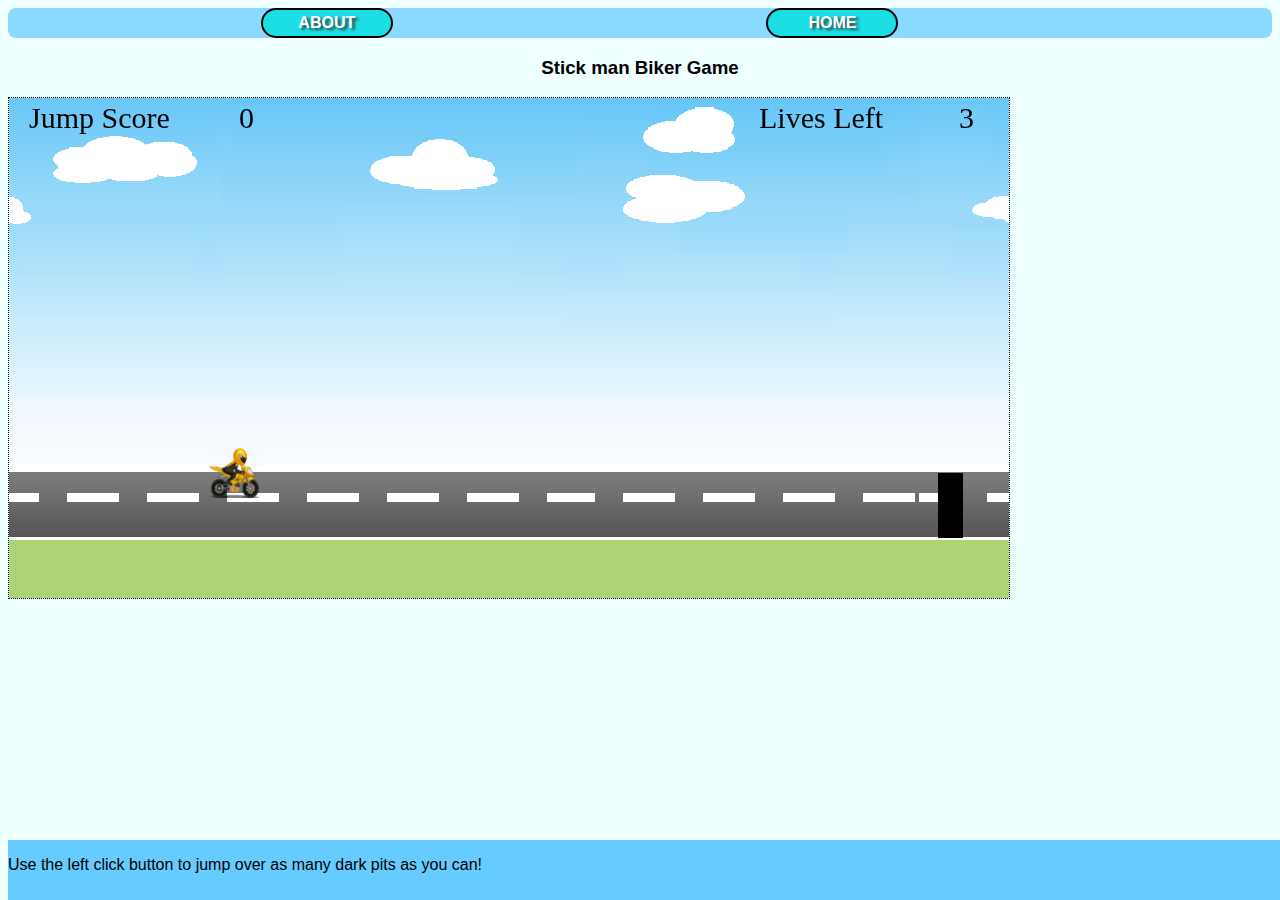
<file: index.html>
<!DOCTYPE html>
<head>
<title>Stickman Bike Game</title>
<link rel="stylesheet" type="text/css" href="styles.css">

</head>

<body onload="start_game()">
<div id="menu">
<ul>
  <li><a href="index.html">Home</a></li>
  <li><a href="about.html">About</a></li>
</ul></nav></div>

	<h3>Stick man Biker Game</h3>
	<canvas id="canvas2" width="1000" height="500" style="border:1px dotted"></canvas>
	<canvas id="canvas1" width="1000" height="500" style="border:1px dotted" >Your browser does not support canvas. Please try again with a different browser.</canvas>
	

	<script>
	
	var canvbg=document.getElementById("canvas2");
	var ctxbg=canvbg.getContext("2d");
	
	var mycanv=document.getElementById("canvas1");
	var ctx=mycanv.getContext("2d");
	mycanv.addEventListener("mousedown",doMouseDown,false);
	

	
	
	
	// global variables 
	var gravity = 1.00; 
	var isJumping = false;
	var bgx = 0;      //background
	var stx = 0;		//stone wall

	var gap_speed = 4;		
	var pop = false; 
	var endgame = false;
	var space = 1000;
	var lives = 3;
	var bump = false;
	var numGaps = 8;

	var score =0;
	var fall = false;
	var falling = false;

	var replayObject = {x:0,y:0,w:0,h:0};
	
	//text 
	function draw_overlay(){
    ctxbg.font="30px Verdana";
    ctxbg.fillText(lives,950,30);
	ctxbg.fillText("Lives Left",750,30);
	ctxbg.fillText(score,230,30);
	ctxbg.fillText("Jump Score",20,30);
}


	
	var imageRepository = new function() {
	// Define images
	this.empty = null;
	this.background = new Image();
	this.stone = new Image();
	this.player = new Image();
	this.gap = new Image();
	this.replay = new Image();
	
	// Set images src
	this.background.src = "7.png";
//	this.stone.src = "5.png";
	this.player.src = "bike.png";
	this.gap.src = "gap.png"
	this.replay.src ="button_replay.png";
	}
	
	
	//player object
	var player = {
	isHit: false,
	x:200,      //position
	y:350,			//position
	width: 71,
	height: 59,
	yVel: 0,
	draw: function(x,y) {
	ctx.drawImage(imageRepository.player,x,y,50,50);
	},
	 hit: function(){    
    if(this.isHit == false){
        if(!isJumping){
	lives --;
    }
   this.isHit = true;
	}
  
      if(lives == 0) {
		
	  stopgame();   //call game over 

      }
  },
  jump: function(vel) {
    if (isJumping == false) {
       this.yVel = vel;
        isJumping = true;
		score +=1;
    }
  }
};
	
	
	gaps = [];
	
	function Gap(I) {    //gap function
  I = I || {};
  I.room = false;
  I.active = true;
  I.x = 1101 + (Math.random() * 200);
  I.y = 375;
  I.xVelocity = 8;

  I.width = 25;
  I.height = 25;

  I.active = function() {
    if(I.x < -500){
        return true;
    }
    else{
        return false;
    }
  };

  I.draw = function() {
    ctx.drawImage(imageRepository.gap,I.x,I.y,25,65);
  };

  I.update = function() {
    I.x = I.x - I.xVelocity;
    if (I.x < space) {
    I.room = true;
    }
  };

  return I;
};
	
	function collides(a, b) {
  return a.x < b.x + b.width &&
         a.x + a.width > b.x &&
         a.y < b.y + b.height &&
         a.y + a.height > b.y;
}
	
	function handleCollisions() {
  gaps.forEach(function(gap) {
    if (collides(gap, player)) {
        player.hit();
        bump = true;
    }
  });
    if(!bump){
        player.isHit = false;
    }
    bump = false;
}
	
		var BoundinClient,offsetX,offsetY;
	BoundinClient=mycanv.getBoundingClientRect();
	offsetX=BoundinClient.left;
	offsetY=BoundinClient.top;

	
	function setBB(){
		BB=canvas.getBoundingClientRect();
    	BBoffsetX=BB.left;
        BBoffsetY=BB.top;
 
}

	function doMouseDown(e) { 										//mouse controls 
     player.jump(-15);  
	 e.preventDefault();
  e.stopPropagation();
	  var mx=e.clientX-offsetX;
  var my=e.clientY-offsetY;
  console.log(mx,my);
  
  	if (mx>=420&& mx<=420 +110 && my>=310 && my<=310 +40){      //420, 310    make rect with those values 
		console.log("clicked");
	}
	// if mouse x and y == replay game loop restarts
	
			if((mx>=replayObject.x && mx<=replayObject.x +replayObject.w) && (my>=replayObject.y && my<=replayObject.y +replayObject.h)){
	console.log("replay");
location.reload();
		}
	
}

	//update gaps
	function update_gaps(){
    var index = 0;
    gaps.forEach(function(gap) {
    if(gap.active()){
        gaps.splice(index,1);
        index++;
        if(index = 4){
        index =0;
        }
    }
    else{
    gap.update();
    }
  });
     gaps.forEach(function(gap) {
        if(gap.room == false){
            pop = true;
        }
     });
    if(((Math.random() * 100) < numGaps) && (gaps.length < 4) && !pop){ 
    gaps.push(Gap());
     }
    pop = false;
};
	
	function draw_gaps(){
    gaps.forEach(function(gap) {
    gap.draw();
  });
}
	
	function start_game() { 
    animate();
} 	
	
	function game_loop(mx,my) {						//game loop
    if(!endgame){
	draw_background();
	draw_stone();
    draw_overlay();

   ctx.clearRect(0,0,1000,500);
    draw_gaps();
	update_gaps();
	handleCollisions();
	player.draw(player.x,player.y); 
	
	  if (isJumping) {
     player.yVel += gravity;
     player.y += player.yVel;
         if (player.y > 350) {		//jump rules
             player.y = 350;
             player.yVel = 0;
             isJumping = false;
            }
     }
}
else{
 ctx.clearRect(0,0,1000,500);
 //draw_background();
	//draw_stone();
	
	    ctxbg.fillText(lives,950,30);
	
	ctxbg.fillText("Lives Left",750,30);
	ctxbg.fillText("Game Over",400,250);
					//fix this bug
	//ctxbg.fillText("Replay",420,310);
	
	ctxbg.drawImage(imageRepository.replay, 420, 310);
	replayObject = {x:420,y:310,w:110,h:40};

	
}
}
	
	
	function stopgame() {
 
    endgame = true; 
	ctxbg.clearRect(0,0,1000,500);
 ctx.clearRect(0,0,1000,500);
 	draw_background();
	draw_stone();
    draw_overlay();
	endscore(score);
}
	
	function endscore(){
	    ctxbg.fillText("Jump Score:",400,280);
	ctxbg.fillText(score,600,280);	
	}
	
	function draw_background(){
    var speed = 2;
    bgx = bgx - speed;
    
	
	ctxbg.drawImage(imageRepository.background, bgx, 0);

    ctxbg.drawImage(imageRepository.background, bgx + 1000, 0);

    if (bgx <= 0 - 1000)
        bgx = 0; 
}
	
	function draw_stone(){
    var speed = 5;
    stx = stx - speed;
    ctxbg.drawImage(imageRepository.stone, stx, 375);
 
    ctxbg.drawImage(imageRepository.stone, stx + 1000, 375);
 
    if (stx <= 0 - 1000)
        stx = 0; 
}
	
	function animate() {
	requestAnimationFrame( animate );
	game_loop();
	}
	

	
	//Used from https://developer.mozilla.org/en-US/docs/Web/API/window/requestAnimationFrame
	window.requestAnimFrame = (function(){
	return  window.requestAnimationFrame       || 
			window.webkitRequestAnimationFrame || 
			window.mozRequestAnimationFrame    || 
			window.oRequestAnimationFrame      || 
			window.msRequestAnimationFrame     || 
			function(/* function */ callback, /* DOMElement */ element){
				window.setTimeout(callback, 1000 / 60);
			};
})();
    
	


	
	</script>
	<div id=footer>
	<p>
	
	Use the left click button to jump over as many dark pits as you can!
	
	</p>
	</div>
	
	
</body>
</file>
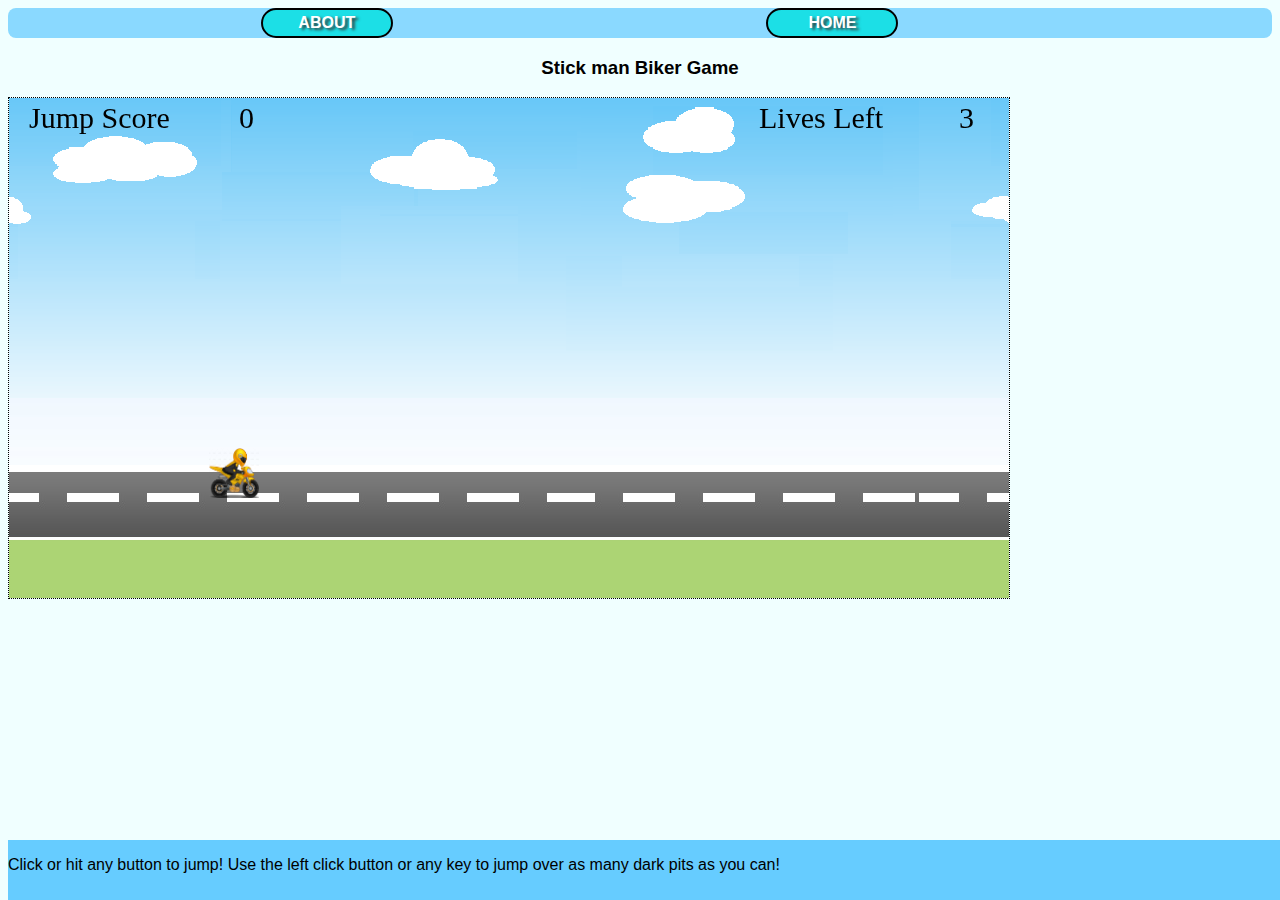
<file: JavaScript-B-G-master/index.html>
<!DOCTYPE html>
<head>
<title>JS Project</title>
<link rel="stylesheet" type="text/css" href="styles.css">

</head>

<body onload="start_game()">
<div id="menu">
<ul>
  <li><a href="index.html">Home</a></li>
  <li><a href="about.html">About</a></li>
</ul></nav></div>

	<h3>Stick man Biker Game</h3>
	<canvas id="canvas2" width="1000" height="500" style="border:1px dotted"></canvas>
	<canvas id="canvas1" width="1000" height="500" style="border:1px dotted" >Your browser does not support canvas. Please try again with a different browser.</canvas>
	

	<script>
	
	var canvbg=document.getElementById("canvas2");
	var ctxbg=canvbg.getContext("2d");
	
	var mycanv=document.getElementById("canvas1");
	var ctx=mycanv.getContext("2d");
	mycanv.addEventListener("mousedown",doMouseDown,false);
	
	window.addEventListener('keydown',this.check,false);

	
	
	
	
	// global variables 
	var gravity = 1.00; 
	var isJumping = false;
	var bgx = 0;      //background
	var stx = 0;		//stone wall

	var gap_speed = 4;		
	var pop = false; 
	var endgame = false;
	var space = 1000;
	var lives = 3;
	var bump = false;
	var numGaps = 8;

	var score =0;
	var fall = false;
	var falling = false;

	var replayObject = {x:0,y:0,w:0,h:0};
	
	//text 
	function draw_overlay(){
    ctxbg.font="30px Verdana";
    ctxbg.fillText(lives,950,30);
	ctxbg.fillText("Lives Left",750,30);
	ctxbg.fillText(score,230,30);
	ctxbg.fillText("Jump Score",20,30);
}


	
	var imageRepository = new function() {
	// Define images
	this.empty = null;
	this.background = new Image();
	this.stone = new Image();
	this.player = new Image();
	this.gap = new Image();
	this.replay = new Image();
	this.playerjump = new Image();
	
	
	// Set images src
	this.background.src = "7.png";
//	this.stone.src = "5.png";
	this.player.src = "bike.png";
	this.gap.src = "gap.png"
	this.replay.src ="button_replay.png";
	//player.src = "bike1.png";
	}
	
	
	//player object
	var player = {
	isHit: false,
	x:200,      //position
	y:350,			//position
	width: 71,
	height: 59,
	yVel: 0,
	draw: function(x,y) {
	ctx.drawImage(imageRepository.player,x,y,50,50);
	
	},
	 hit: function(){    
    if(this.isHit == false){
        if(!isJumping){
	lives --;
    }
   this.isHit = true;
	}
  
      if(lives == 0) {
		
	  stopgame();   //call game over 

      }
  },
  jump: function(vel) {
    if (isJumping == false) {
	  this.player.src = "bike1.png";
	  this.yVel = vel;
        isJumping = true;
		score +=1;
    }
	
 }
};
	
	
	gaps = [];
	
	function Gap(I) {    //gap function
  I = I || {};
  I.room = false;
  I.active = true;
  I.x = 1101 + (Math.random() * 200);
  I.y = 375;
  I.xVelocity = 8;

  I.width = 25;
  I.height = 25;

  I.active = function() {
    if(I.x < -500){
        return true;
    }
    else{
        return false;
    }
  };

  I.draw = function() {
    ctx.drawImage(imageRepository.gap,I.x,I.y,25,65);
  };

  I.update = function() {
    I.x = I.x - I.xVelocity;
    if (I.x < space) {
    I.room = true;
    }
  };

  return I;
};
	
	function collides(a, b) {
  return a.x < b.x + b.width &&
         a.x + a.width > b.x &&
         a.y < b.y + b.height &&
         a.y + a.height > b.y;
}
	
	function handleCollisions() {
  gaps.forEach(function(gap) {
    if (collides(gap, player)) {
        player.hit();
        bump = true;
    }
  });
    if(!bump){
        player.isHit = false;
    }
    bump = false;
}
	
		var BoundinClient,offsetX,offsetY;
	BoundinClient=mycanv.getBoundingClientRect();
	offsetX=BoundinClient.left;
	offsetY=BoundinClient.top;

	
	function setBB(){
		BB=canvas.getBoundingClientRect();
    	BBoffsetX=BB.left;
        BBoffsetY=BB.top;
 
}


		function check(e) {
		if (lives => 3){
	 player.jump(-15);  
}else if (lives ==0 ){

location.reload();
}

	 e.preventDefault();
  e.stopPropagation();

}

	function doMouseDown(e) { 										//mouse controls 
     player.jump(-15);  
	 e.preventDefault();
  e.stopPropagation();
	  var mx=e.clientX-offsetX;
  var my=e.clientY-offsetY;
  console.log(mx,my);
  
  	if (mx>=420&& mx<=420 +110 && my>=310 && my<=310 +40){      //420, 310    make rect with those values 
		console.log("clicked");
	}
	// if mouse x and y == replay game loop restarts
	
			if((mx>=replayObject.x && mx<=replayObject.x +replayObject.w) && (my>=replayObject.y && my<=replayObject.y +replayObject.h)){
	console.log("replay");
location.reload();
		}
	
}

	//update gaps
	function update_gaps(){
    var index = 0;
    gaps.forEach(function(gap) {
    if(gap.active()){
        gaps.splice(index,1);
        index++;
        if(index = 4){
        index =0;
        }
    }
    else{
    gap.update();
    }
  });
     gaps.forEach(function(gap) {
        if(gap.room == false){
            pop = true;
        }
     });
    if(((Math.random() * 100) < numGaps) && (gaps.length < 4) && !pop){ 
    gaps.push(Gap());
     }
    pop = false;
};
	
	function draw_gaps(){
    gaps.forEach(function(gap) {
    gap.draw();
  });
}
	
	function start_game() { 
    animate();
} 	
	
	function game_loop(mx,my) {						//game loop
    if(!endgame){
	draw_background();
	draw_stone();
    draw_overlay();

   ctx.clearRect(0,0,1000,500);
    draw_gaps();
	update_gaps();
	handleCollisions();
	player.draw(player.x,player.y); 
	
	  if (isJumping) {
     player.yVel += gravity;
     player.y += player.yVel;
         if (player.y > 350) {		//jump rules
             player.y = 350;
             player.yVel = 0;
             isJumping = false;
            }
     }
}
else{
 ctx.clearRect(0,0,1000,500);
	
	    ctxbg.fillText(lives,950,30);
	
	ctxbg.fillText("Lives Left",750,30);
	ctxbg.fillText("Game Over",400,250);
					//fix this bug
	//ctxbg.fillText("Replay",420,310);
	
	ctxbg.drawImage(imageRepository.replay, 420, 310);
	replayObject = {x:420,y:310,w:110,h:40};

	
}
}
	
	
	function stopgame() {
 
    endgame = true; 
	ctxbg.clearRect(0,0,1000,500);
 ctx.clearRect(0,0,1000,500);
 	draw_background();
	draw_stone();
    draw_overlay();
	endscore(score);
}
	
	function endscore(){
	    ctxbg.fillText("Jump Score:",400,280);
	ctxbg.fillText(score,600,280);	
	}
	
	function draw_background(){
    var speed = 2;
    bgx = bgx - speed;
    
	
	ctxbg.drawImage(imageRepository.background, bgx, 0);

    ctxbg.drawImage(imageRepository.background, bgx + 1000, 0);

    if (bgx <= 0 - 1000)
        bgx = 0; 
}
	
	function draw_stone(){
    var speed = 5;
    stx = stx - speed;
    ctxbg.drawImage(imageRepository.stone, stx, 375);
 
    ctxbg.drawImage(imageRepository.stone, stx + 1000, 375);
 
    if (stx <= 0 - 1000)
        stx = 0; 
}
	
	function animate() {
	requestAnimationFrame( animate );
	game_loop();
	}
	

	
	//Used from https://developer.mozilla.org/en-US/docs/Web/API/window/requestAnimationFrame
	window.requestAnimFrame = (function(){
	return  window.requestAnimationFrame       || 
			window.webkitRequestAnimationFrame || 
			window.mozRequestAnimationFrame    || 
			window.oRequestAnimationFrame      || 
			window.msRequestAnimationFrame     || 
			function(/* function */ callback, /* DOMElement */ element){
				window.setTimeout(callback, 1000 / 60);
			};
})();
    
	


	
	</script>
	<div id=footer>
	<p>
	Click or hit any button to jump!
	Use the left click button or any key to jump over as many dark pits as you can!
	
	</p>
	</div>
	
	
</body>
</file>
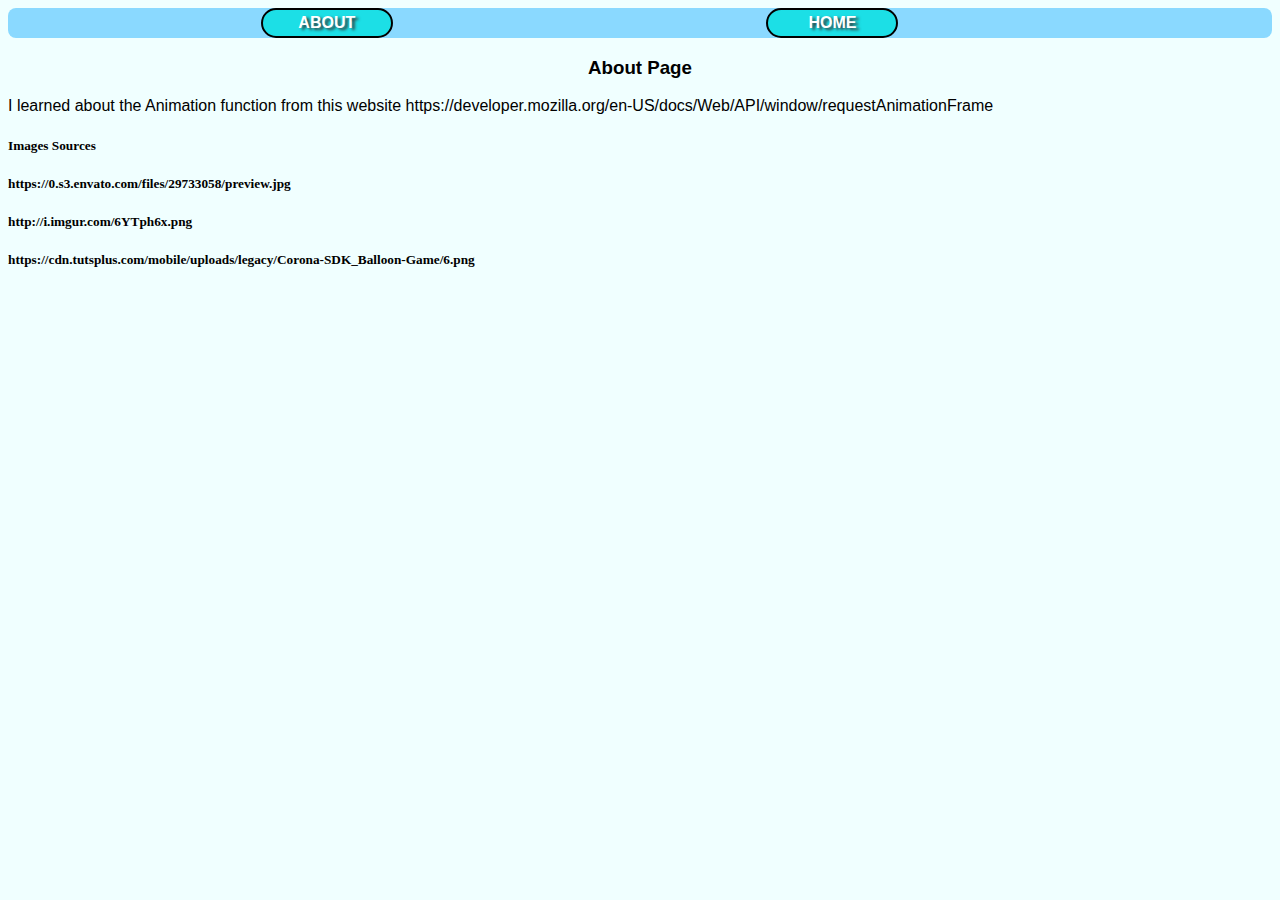
<file: about.html>
<!DOCTYPE html>
<head>

<link rel="stylesheet" type="text/css" href="styles.css">

</head>

<body onload="start_game()">
<div id="menu">
<ul>
  <li><a href="http://users.aber.ac.uk/jab122/public_html/ftw/cs25210/index.html">Home</a></li>
  <li><a href="http://users.aber.ac.uk/jab122/public_html/ftw/cs25210/about.html">About</a></li>
</ul></nav></div>
<h3>About Page</h3>
<p>
I learned about the Animation function from this website
https://developer.mozilla.org/en-US/docs/Web/API/window/requestAnimationFrame
</p>

<h5>
Images Sources 
</h5>


<h5>
https://0.s3.envato.com/files/29733058/preview.jpg
</h5>
<h5>
http://i.imgur.com/6YTph6x.png
</h5>
<h5>
https://cdn.tutsplus.com/mobile/uploads/legacy/Corona-SDK_Balloon-Game/6.png
</h5>

</body>
</file>
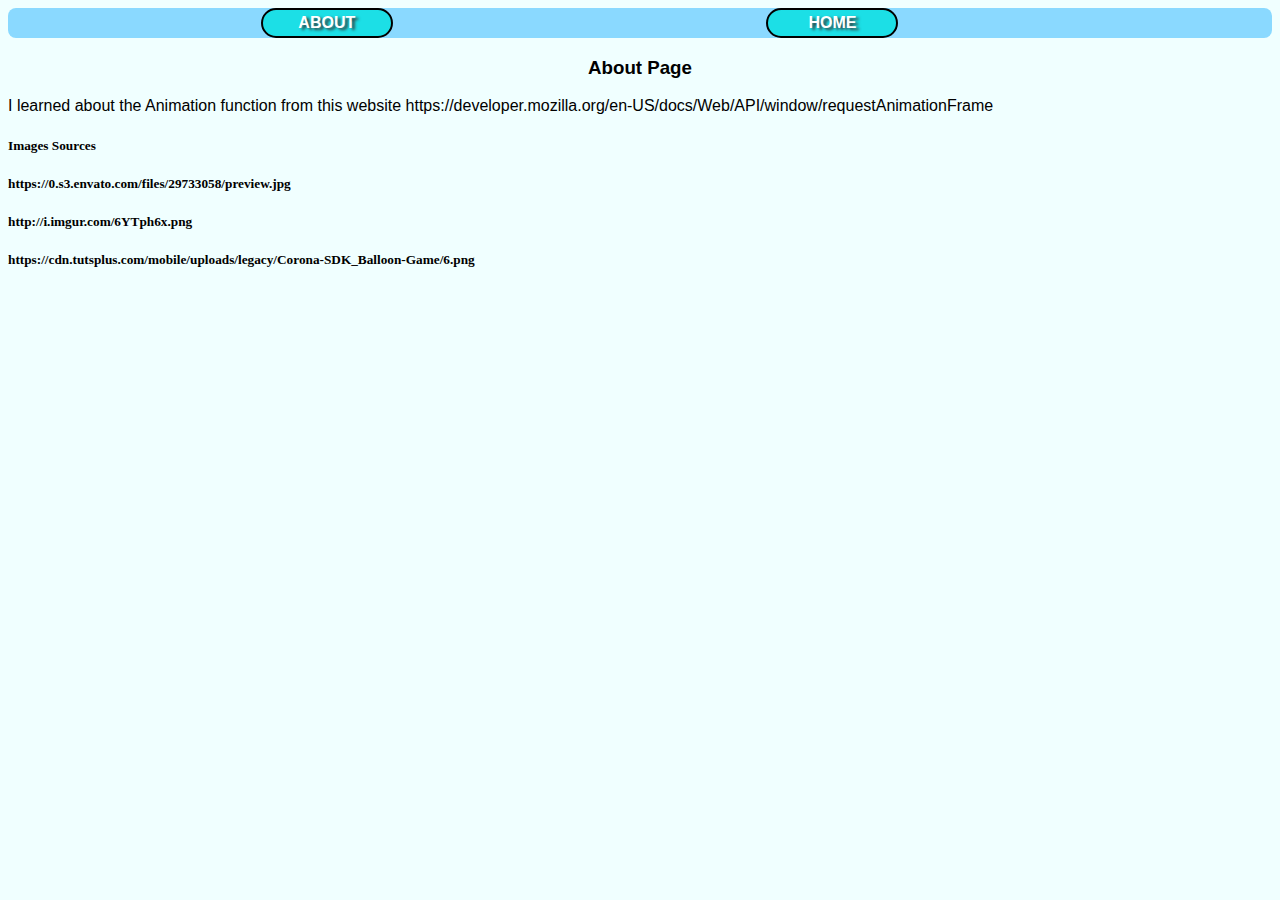
<file: JavaScript-B-G-master/about.html>
<!DOCTYPE html>
<head>

<link rel="stylesheet" type="text/css" href="styles.css">

</head>

<body onload="start_game()">
<div id="menu">
<ul>
  <li><a href="index.html">Home</a></li>
    <li><a href="about.html">About</a></li>
</ul></nav></div>
<h3>About Page</h3>
<p>
I learned about the Animation function from this website
https://developer.mozilla.org/en-US/docs/Web/API/window/requestAnimationFrame
</p>

<h5>
Images Sources 
</h5>


<h5>
https://0.s3.envato.com/files/29733058/preview.jpg
</h5>
<h5>
http://i.imgur.com/6YTph6x.png
</h5>
<h5>
https://cdn.tutsplus.com/mobile/uploads/legacy/Corona-SDK_Balloon-Game/6.png
</h5>

</body>
</file>
<file: styles.css>
ul {
    list-style-type: none;
    margin: 0;
	padding: 0;
    overflow: hidden;
}

li {
    display: inline;
	 float: right;
    width: 40%;
}

a:hover, a:active {
    background-color: #7A991A;
}

a:link, a:visited {
    display: block;
    width: 120px;
    font-weight: bold;
    color: #FFFFFF;
    background-color: #1cdfe6;
    text-align: center;
    padding: 4px;
    text-decoration: none;
    text-transform: uppercase;
	border-radius: 52px 52px 52px 52px;
-moz-border-radius: 52px 52px 52px 52px;
-webkit-border-radius: 52px 52px 52px 52px;
border: 2px solid #000000;
}

h3{
text-align: center;
font-family: Tahoma, Geneva, sans-serif;
}

p{
font-family: Tahoma, Geneva, sans-serif;
font-size: 16px;
background-color: #white;
text-align: left;
}

#liA{
font-family: Tahoma, Geneva, sans-serif;
font-size: 16px;
background-color: #white;
float: left;
}


#footer{
font-family: Tahoma, Geneva, sans-serif;
font-size: 16px;
text-align: left;
position:absolute;
   bottom:0;
   width:100%;
   height:60px;   /* Height of the footer */
   background:#6cf;

}

#menu {
    width: 100%;
    height: 30px;
    font-size: 16px;
    font-family: Tahoma, Geneva, sans-serif;
    font-weight: bold;
    text-align: center;
    text-shadow: 3px 2px 3px #333333;
    background-color: #8AD9FF;
        border-radius: 8px;
}

body {
    background-color: #F0FFFF;
}

canvas {
	
    margin:0 auto;
	background: transparent;
	border: 2px solid #000000;
	position: fixed;
		   
			}
</file>
<file: JavaScript-B-G-master/styles.css>
ul {
    list-style-type: none;
    margin: 0;
	padding: 0;
    overflow: hidden;
}

li {
    display: inline;
	 float: right;
    width: 40%;
}

a:hover, a:active {
    background-color: #7A991A;
}

a:link, a:visited {
    display: block;
    width: 120px;
    font-weight: bold;
    color: #FFFFFF;
    background-color: #1cdfe6;
    text-align: center;
    padding: 4px;
    text-decoration: none;
    text-transform: uppercase;
	border-radius: 52px 52px 52px 52px;
-moz-border-radius: 52px 52px 52px 52px;
-webkit-border-radius: 52px 52px 52px 52px;
border: 2px solid #000000;
}

h3{
text-align: center;
font-family: Tahoma, Geneva, sans-serif;
}

p{
font-family: Tahoma, Geneva, sans-serif;
font-size: 16px;
background-color: #white;
text-align: left;
}

#liA{
font-family: Tahoma, Geneva, sans-serif;
font-size: 16px;
background-color: #white;
float: left;
}


#footer{
font-family: Tahoma, Geneva, sans-serif;
font-size: 16px;
text-align: left;
position:absolute;
   bottom:0;
   width:100%;
   height:60px;   /* Height of the footer */
   background:#6cf;

}

#menu {
    width: 100%;
    height: 30px;
    font-size: 16px;
    font-family: Tahoma, Geneva, sans-serif;
    font-weight: bold;
    text-align: center;
    text-shadow: 3px 2px 3px #333333;
    background-color: #8AD9FF;
        border-radius: 8px;
}

body {
    background-color: #F0FFFF;
}

canvas {
	
    margin:0 auto;
	background: transparent;
	border: 2px solid #000000;
	position: fixed;
		   
			}
</file>
